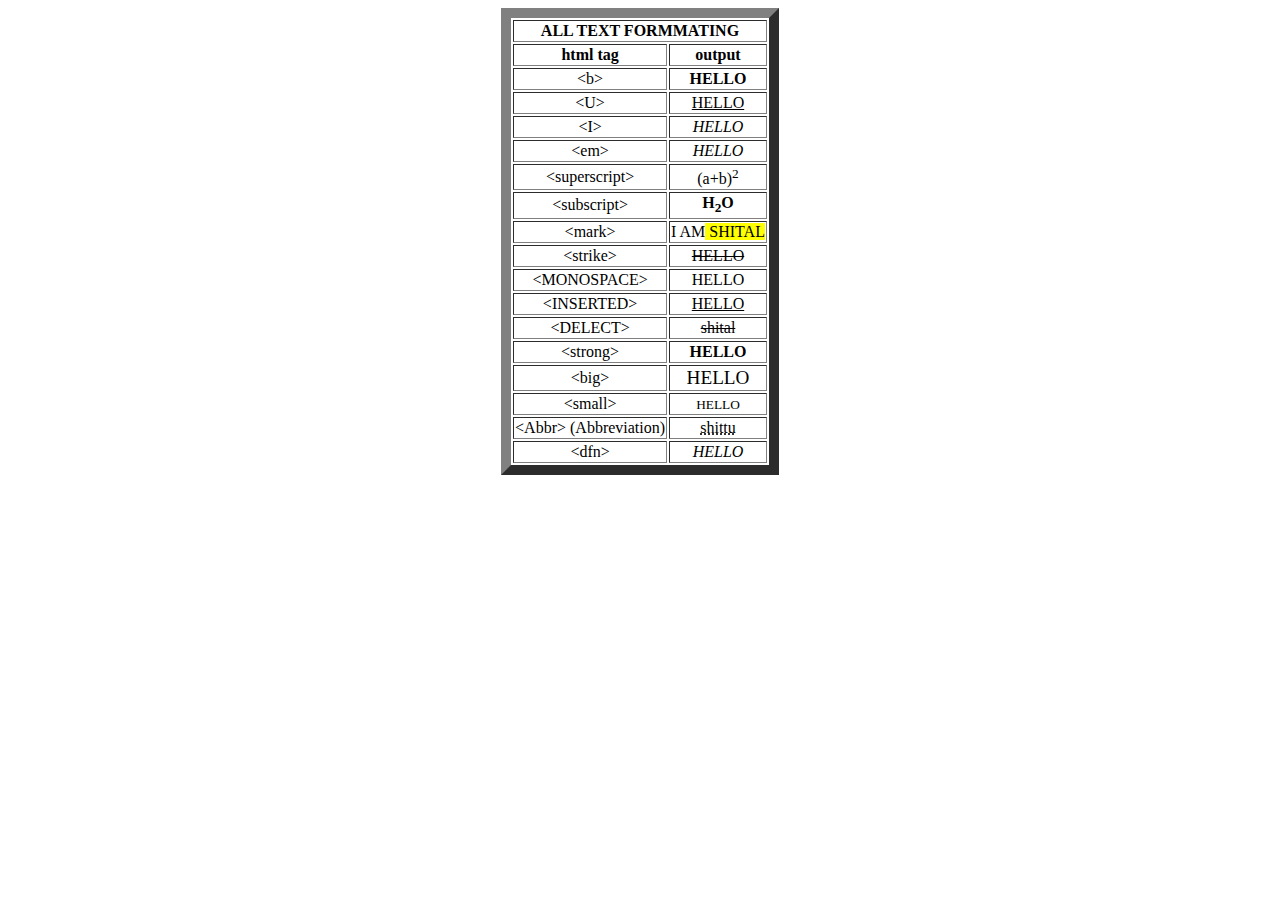
<file: index.html>
<!DOCTYPE html>
<html lang="en">
  <head>
    <title>Fristprogram</title>
  </head>
  <body>
    <center>
      <table border="10" style="text-align: center">
        <th rowspan="" colspan="2">ALL TEXT FORMMATING</th>
        <tr>
          <th>html&nbsp;tag</th>
          <th>output</th>
        </tr>
        <tr>
          <td>&lt;b&gt;</td>
          <td><b>HELLO</b></td>
        </tr>
        <tr>
          <td>&lt;U&gt;</td>
          <td><u>HELLO</u></td>
        </tr>
        <tr>
          <td>&lt;I&gt;</td>
          <td><i>HELLO</i></td>
        </tr>
        <tr>
          <td>&lt;em&gt;</td>
          <td><em>HELLO</em></td>
        </tr>
        <tr>
          <td>&lt;superscript&gt;</td>
          <td>(a+b)<sup>2</sup></td>
        </tr>
        <tr>
          <td>&lt;subscript&gt;</td>
          <td><b>H<sub>2</sub>O</b></td>
        </tr>
        <tr>
          <td>&lt;mark&gt;</td>
          <td>I AM<mark>&nbsp;SHITAL</mark></td>
        </tr>
        <tr>
          <td>&lt;strike&gt;</td>
          <td><strike>HELLO</strike></td>
        </tr>
        <tr>
          <td>&lt;MONOSPACE&gt;</td>
          <td><monospace>HELLO</monospace></td>
        </tr>
        <tr>
          <td>&lt;INSERTED&gt;</td>
          <td><ins>HELLO</ins></td>
        </tr>
        <tr>
          <td>&lt;DELECT&gt;</td>
          <td><del>shital</del></td>
        </tr>
        <tr>
          <td>&lt;strong&gt;</td>
          <td><strong>HELLO</strong></td>
        </tr>
        <tr>
          <td>&lt;big&gt;</td>
          <td><big>HELLO</big></td>
        </tr>
        <tr>
          <td>&lt;small&gt;</td>
          <td><small>HELLO</small></td>
        </tr>
        <tr>
          <td>&ltAbbr&gt; (Abbreviation)</td>
          <td><abbr title="Shital gupta">shittu</abbr></td>
        </tr>
        <tr>
          <td>&lt;dfn&gt;</td>
          <td><dfn title="i am your friend welcome my city">HELLO</dfn></td>
        </tr>
      </table>
    </center>
  </body>
</html>
</file>
